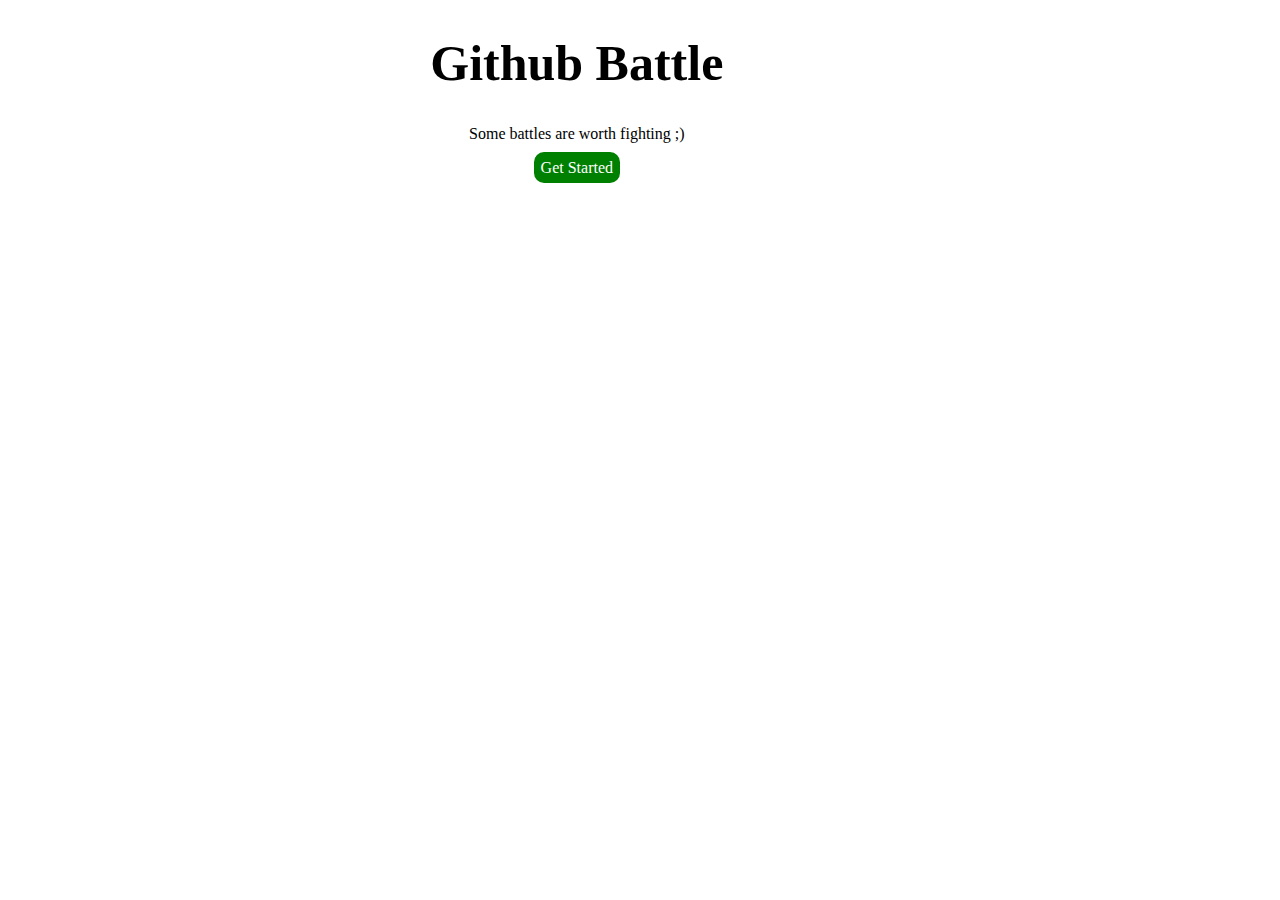
<file: index.html>
<!DOCTYPE html>
<html>
<head>
	<meta charset="utf-8">
	<title>API jason</title>
	<link rel="stylesheet" type="text/css" href="API.css">
</head>
<body>
	<div id="main">
		<h1>Github Battle</h1>
	    <p id="message">Some battles are worth fighting ;)</p>
	    <a id="link" href="API1.html">Get Started</a>
	    

	</div>
	






    

	<script type="text/javascript" src="API.js",></script>

</body>
</html>
</file>
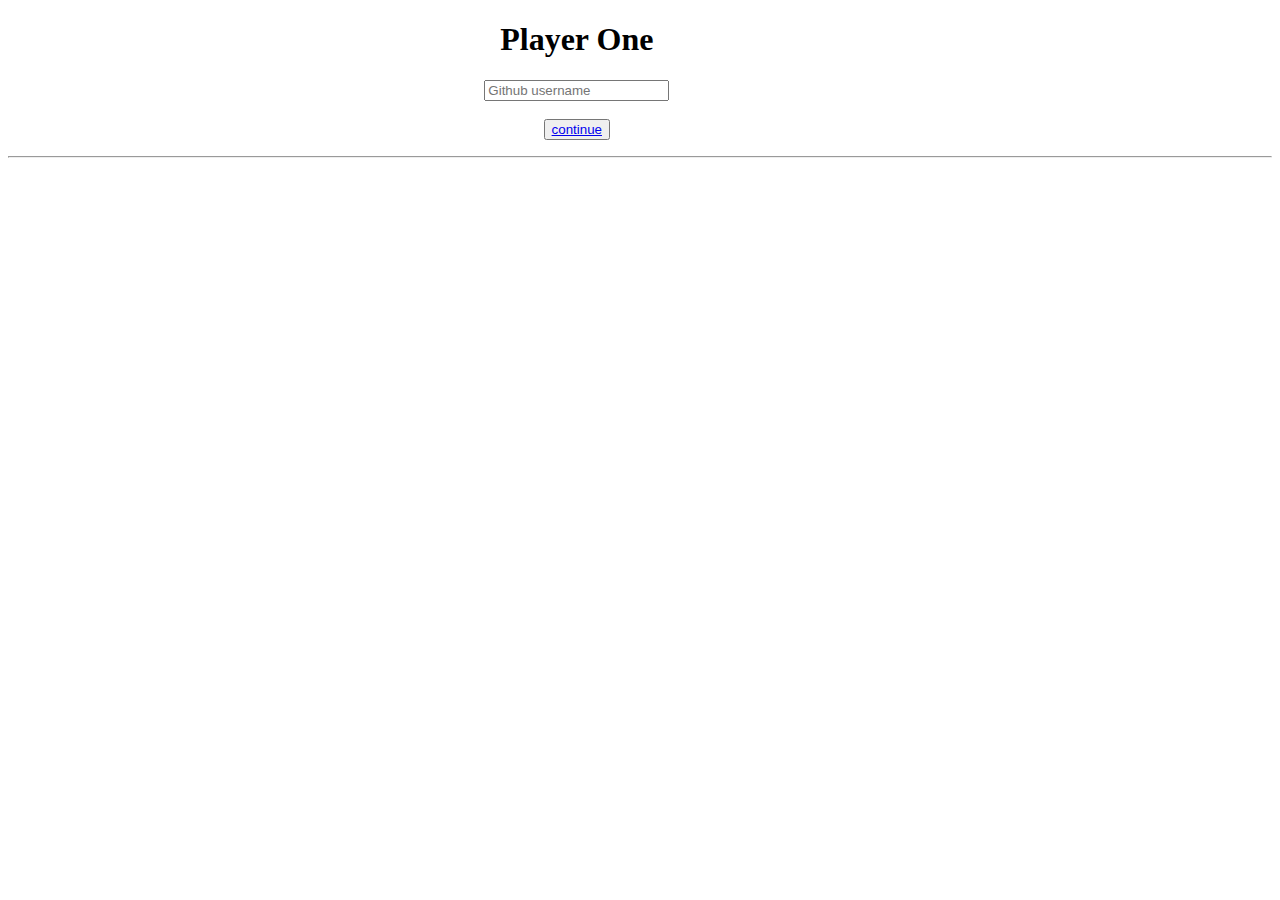
<file: API1.html>
<!DOCTYPE html>
<html>
<head>
	<title>player 1</title>
	<link rel="stylesheet" type="text/css" href="API.css">
</head>
<body>


	<div id="main1">
		<p id="error"></p>

		<h1>Player One</h1>

	    <form  autocomplete="off" id="form"  class="w">
	    	
	    	<input type="text" name="name" placeholder="Github username" id="user">
	    	<br>
	    	<br>
	    	<button><a href="API2.html" onclick="valid()" >continue</a></button>

	
	    </form>		
	 
	</div>

	<p id="hi"></p>
	<hr>
    <p id="User1"></p>
	


	<script type="text/javascript" src="API.js",></script>
	 

</body>

</html>
</file>
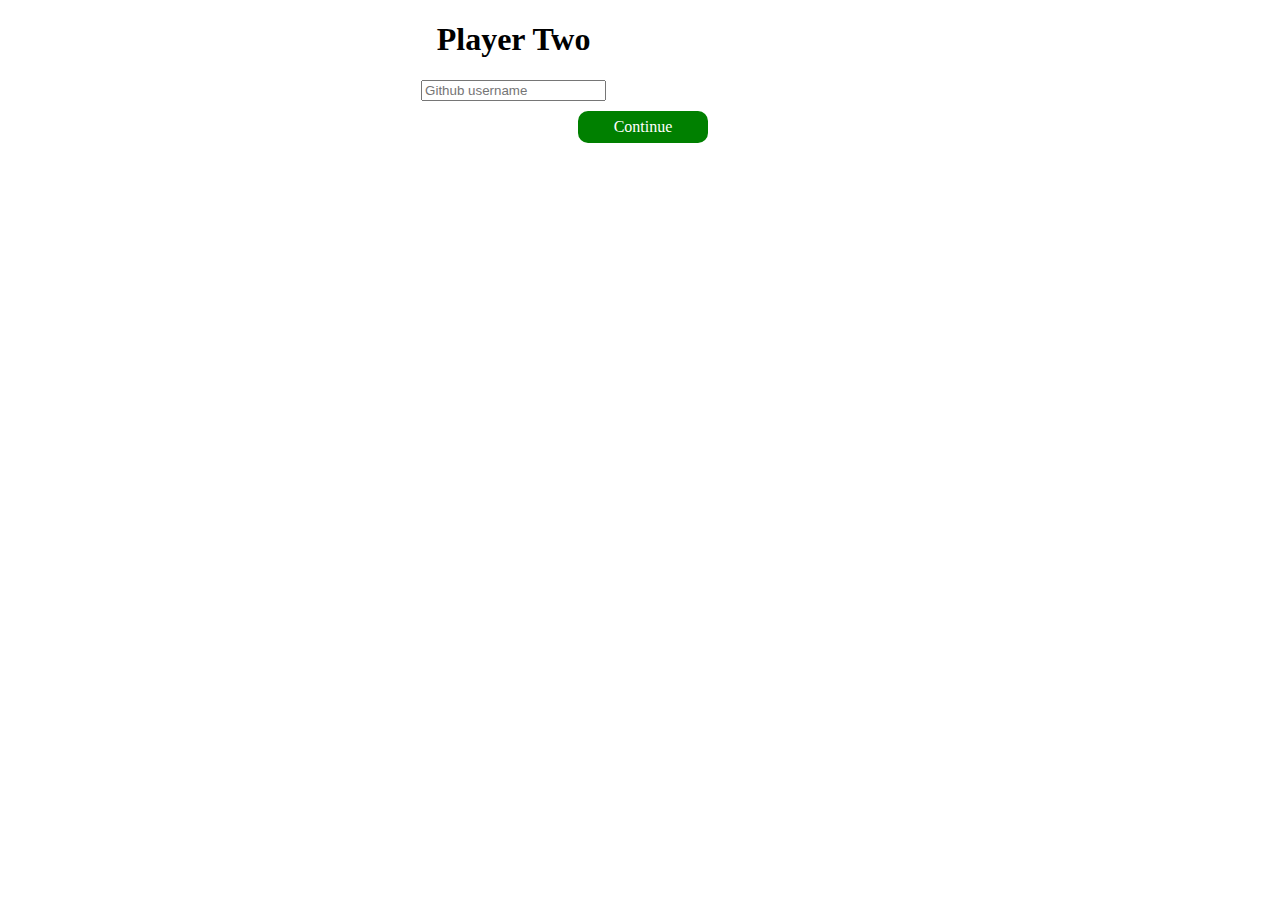
<file: API2.html>
<!DOCTYPE html>
<html>
<head>
	<title>player 2</title>
	<link rel="stylesheet" type="text/css" href="API.css">
</head>
<body>
	<div id="main2">
		<h1>Player Two</h1>
	    <form onsubmit="player" id="form1">
		    <input id="user1" onclick="nam()" type="text" name="text" placeholder="Github username" required="a">
		    
	    </form>
	    <a id="link2" href="API3.html">Continue</a>
	   


	</div>
	<script type="text/javascript" src="API.js",></script>
	


</body>
</html>
</file>
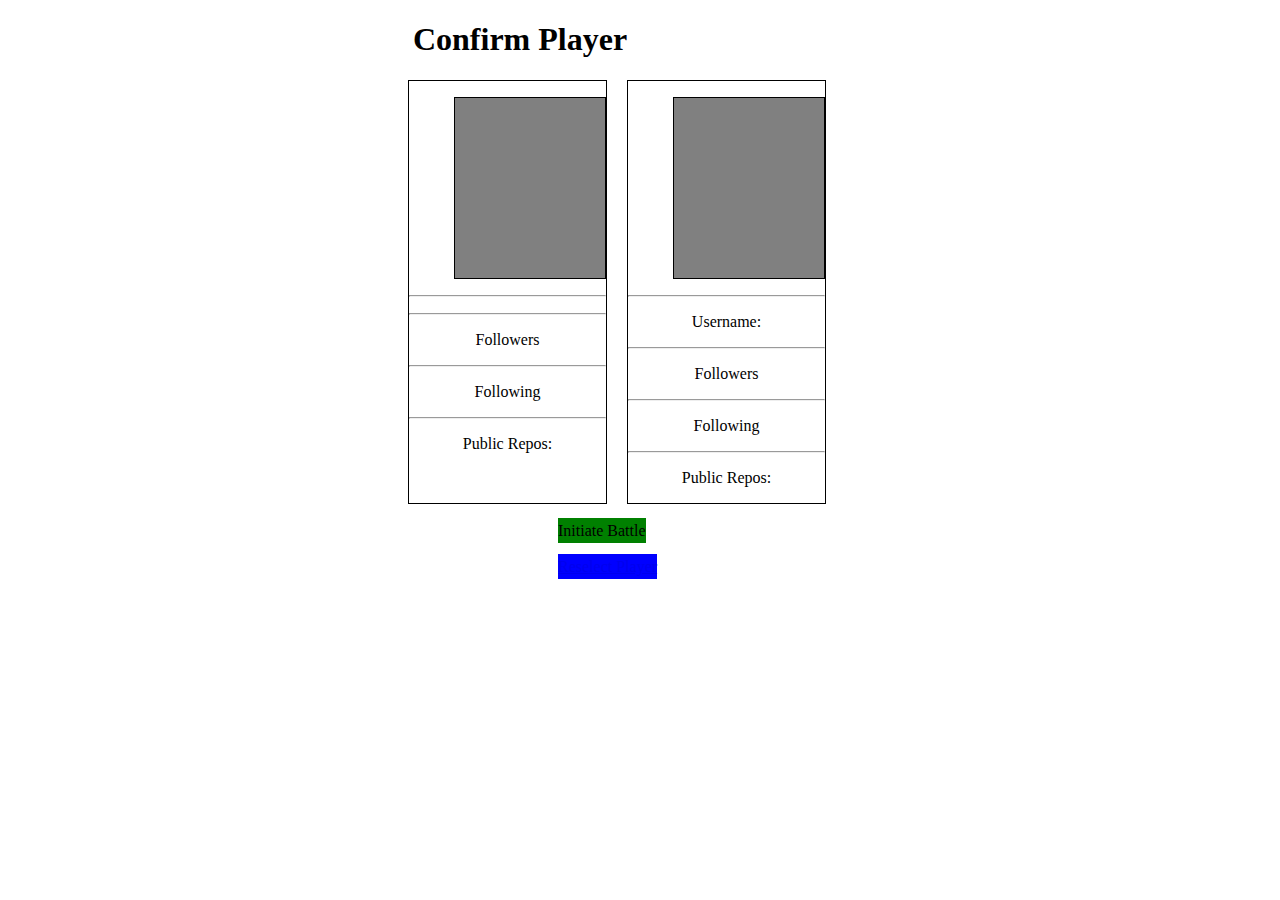
<file: API3.html>
<!DOCTYPE html>
<html>
<head>
	<title>	confirm player</title>
	<link rel="stylesheet" type="text/css" href="API.css">
</head>
<body id="bo" >
	<h1 id="co">Confirm Player</h1>
	<div id="dep" >
		<div id="lef">
			<P id="bord" ></P>
			<hr>
	        <p id="Username" ></p>
	        <hr>
	        <p id="follow">Followers</p>
	        <hr>
	        <p id="follo">Following</p>
	        <hr>
	        <p id="pub">Public Repos:</p>
			
		</div>
		<div id="ri">
			<P id="bord1" ></P>
			<hr>
	        <p id="User1">Username:</p>
	        <hr>
	        <p id="follow1">Followers</p>
	        <hr>
	        <p id="follo1">Following</p>
	        <hr>
	        <p id="pub1">Public Repos:</p>
		</div>

	</div>
	<br>
	<br>
	<a  id="g1">Initiate Battle</a>
	<br>
	<br>
	<a href="API1.html" id="b1">Reselect Player</a>


	<script type="text/javascript" src="API.js",></script>
</body>
</html>
</file>
<file: API.css>
#main{
	width: 90%;
	text-align: center;
}
#main h1{
	font-size: 50px;
}

#link{
	background-color: green;
	border-radius: 10px;
	text-decoration: none;
	padding: 7px;
	margin-top: 10px;
	color: white;
}

#main1{
	width: 90%;
	text-align: center;
}

#link1{
	background-color: green;
	border-radius: 10px;
	text-decoration: none;
	padding: 7px;
	margin-top: 10px;
	color: white;
	
}
#main2{
	width: 80%;
	text-align: center;
}


#link2{
	background-color: green;
	border-radius: 10px;
	text-decoration: none;
	padding: 7px 0;
	margin-top: 10px;
	color: white;
	display:block;
	width: 130px;
	margin-left: 570px;

}

.w{
	display: inline-block;
}

#bo{
	width: 80%;
	
}

#dep{
	display: inline-flex;
	justify-content: space-between;
	width: 70%;
	align-content: center;
	margin: auto;
}
#lef{
	margin-left: 400px;
	border: 1px solid black;
	width: 270px;
	margin-right: 20px;
	text-align: center;
}
#left + p{
	margin-left: 30px;
}
#ri{
	border: 1px solid black;
	width:  300px;
	text-align: center;
}

#co{
	text-align: center;


}

#bord{
	height: 20vh;
	width: 150px;
	border: 1px solid black;
	background-color: gray;
	margin-left: 45px;
}
#g1{
	text-align: center;
	background-color: green;
	width: 150px;
	padding: 4px 0px;
	margin-left: 550px;
}
#b1{
	text-align: center;
	background-color: blue;
	width: 150px;
	padding: 4px 0px;
	margin-left: 550px;
}
#bord1{
	height: 20vh;
	width: 150px;
	border: 1px solid black;
	background-color: gray;
	margin-left: 45px;
</file>
